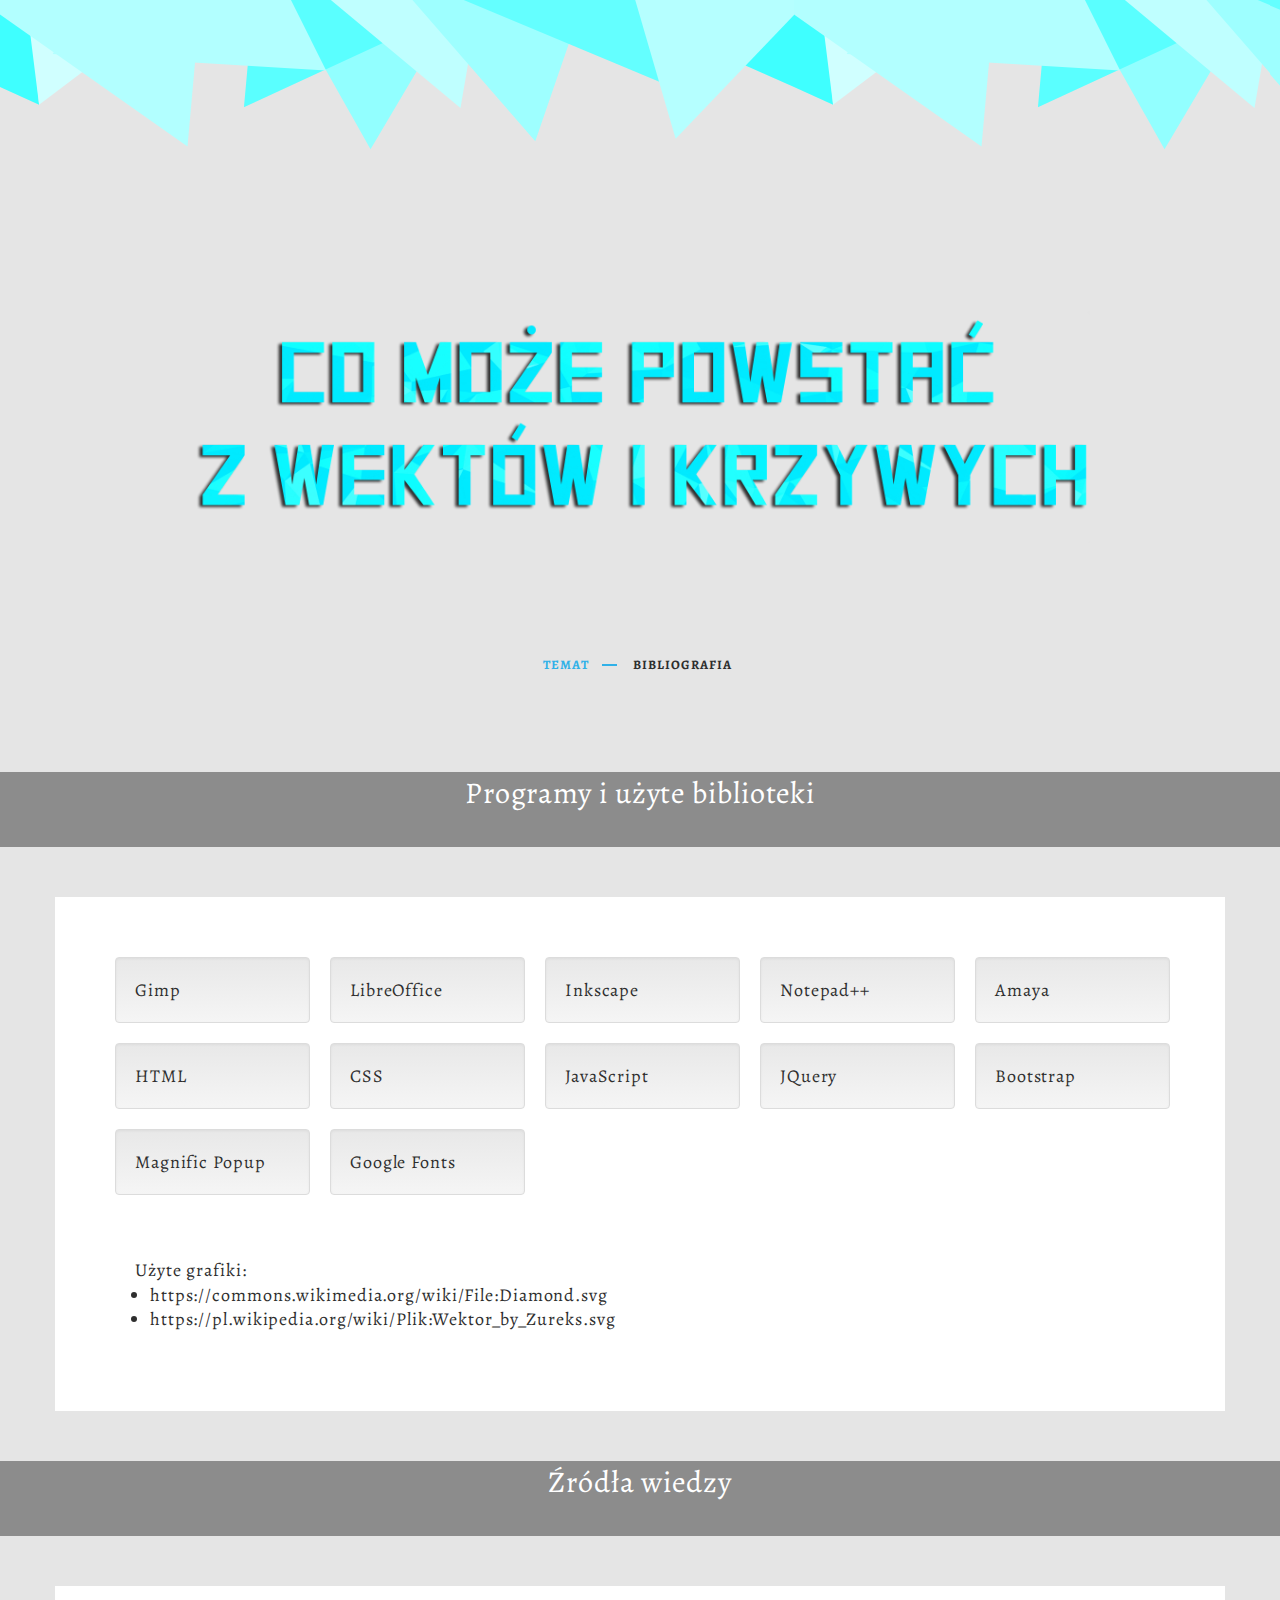
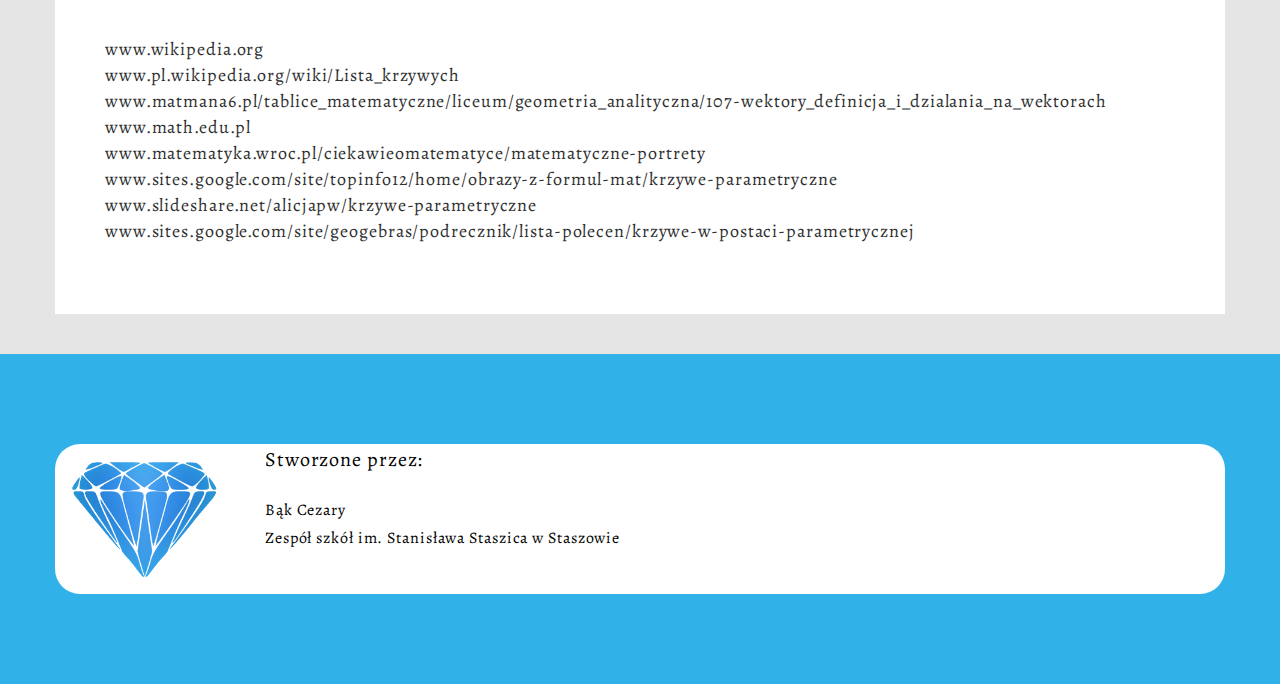
<file: bibliografia.html>
<!DOCTYPE html>
<!--[if lt IE 7]>      <html class="no-js lt-ie9 lt-ie8 lt-ie7"> <![endif]-->
<!--[if IE 7]>         <html class="no-js lt-ie9 lt-ie8"> <![endif]-->
<!--[if IE 8]>         <html class="no-js lt-ie9"> <![endif]-->
<!--[if gt IE 8]><!--> <html class="no-js" lang="pl"> <!--<![endif]-->
	<head>
		<meta charset="utf-8">
		<meta http-equiv="X-UA-Compatible" content="IE=edge">
		<title>Co może powstać z wektorów i krzywych</title>
		<meta name="viewport" content="width=device-width, initial-scale=1">
		<meta name="description" content="Zobaczyć matematyke: Co może powstać z wektorów i krzywych" />
		<meta name="keywords" content="grafika wektorowa, zobaczyć matematykę, geometria" />
		<meta name="author" content="Bąk Cezary" />

		<link rel="shortcut icon" href="img/logo.ico">
		<link href='https://fonts.googleapis.com/css?family=Alegreya&subset=latin,latin-ext' rel='stylesheet' type='text/css'>
		<link rel="stylesheet" href="css/bootstrap.min.css">
		<link rel="stylesheet" href="css/bootstrap-theme.min.css">
		<link rel="stylesheet" href="css/style.css">
		<!-- FOR IE9 below -->
		<!--[if lt IE 9]>
		<script src="js/modernizr.js"></script>
		<script src="js/respond.min.js"></script>
		<![endif]-->
		<script src="js/jquery-3.1.1.min.js"></script>
		<script type="text/javascript">var stronavariable = false;</script>
	</head>
	<body>
	<div class="banner-background">&nbsp;</div>
		<header id="header">

			<div id="logo" class="text-center">
				<a href="index.html">
					<img src="img/tytul.png" width="900" height="350" alt="Co może powstać z wektorów i krzywych">
				</a>
				
			</div>
			<div id="main-nav">
				<nav id="nav">
					<ul>
						<li class="active">
							<a href="index.html">Temat</a>
						</li>
						<li>
							<a href="bibliografia.html" >Bibliografia</a>
						</li>
					</ul>
				</nav>
			</div>
		</header>

		<main>
			<div class="row div-breaker"><div style="color: white"><h1>Programy i użyte biblioteki</h1></div></div>

			<div class="container div-temat">
				<div class="inside">
				<div class="row">
					<div class="container">
						<div class="row bibliowell">
							<div class="well col-md-2">Gimp</div>
							<div class="well col-md-2">LibreOffice</div>
							<div class="well col-md-2">Inkscape</div>
							<div class="well col-md-2">Notepad++</div>
							<div class="well col-md-2">Amaya</div>
						</div>
						<div class="row bibliowell">
							<div class="well col-md-2">HTML</div>
							<div class="well col-md-2">CSS</div>
							<div class="well col-md-2">JavaScript</div>
							<div class="well col-md-2">JQuery</div>
							<div class="well col-md-2">Bootstrap</div>
						</div>
						<div class="row bibliowell">
							<div class="well col-md-2">Magnific Popup</div>
							<div class="well col-md-2">Google Fonts</div>
						</div>
					</div>
				</div>
				<br/>
				<br/>
				<div class="container">
					Użyte grafiki:
					<ul>
						<li>
							https://commons.wikimedia.org/wiki/File:Diamond.svg
						</li>
						<li>
							https://pl.wikipedia.org/wiki/Plik:Wektor_by_Zureks.svg
						</li>
					</ul>
				</div>
				
				</div>
			</div>

			<div class="row div-breaker"><div style="color: white"><h1>Źródła wiedzy</h1></div></div>

			<div class="container div-temat">
				<div class="row">
					<div class="inside">
					www.wikipedia.org<br />
					www.pl.wikipedia.org/wiki/Lista_krzywych<br />
					www.matmana6.pl/tablice_matematyczne/liceum/geometria_analityczna/107-wektory_definicja_i_dzialania_na_wektorach<br />
					www.math.edu.pl<br />
					www.matematyka.wroc.pl/ciekawieomatematyce/matematyczne-portrety<br/>
					www.sites.google.com/site/topinfo12/home/obrazy-z-formul-mat/krzywe-parametryczne<br />
					www.slideshare.net/alicjapw/krzywe-parametryczne<br/>
					www.sites.google.com/site/geogebras/podrecznik/lista-polecen/krzywe-w-postaci-parametrycznej<br/>
					</div>
				</div>
			</div>

		</main>
		
		<footer id="footer">
			<div class="container">
				<div class="row" style="background-color: #fff;  border-radius: 25px;">
				<div class="col-sm-12 col-md-2 col-lg-2 col-xl-2" >
					<div class="logo">&nbsp;</div>
				</div>
				<div class="col-sm-12 col-md-10 col-lg-10 col-xl-10 copyright vcenter">
				<h3>Stworzone przez:</h3>
				<h4>Bąk Cezary <br/>
				Zespół szkół im. Stanisława Staszica w Staszowie</h4>
				</div>
				</div>	
			</div>
		</footer>
		<a href="#" class="gotop">&#x25B2;</a>
			
		
		<script src="js/bootstrap.js"></script>
		<script type="text/javascript" src="js/scripts.js"></script>	
	</body>
</html>
</file>
<file: css/style.css>
/*
Created by Cezary Bąk
Theme color: #30b1e8;
*/
body {
  font-family: 'Alegreya', sans-serif;
  font-size: 18px;
  line-height: 26px;
  color: #2e2e2e;
  font-weight: 300;
  letter-spacing: .05em;
  background-color: rgba(0,0,0,0.1);
}

::-webkit-selection {
  color: #ffffff;
  background: #30b1e8;
}

::-moz-selection {
  color: #ffffff;
  background: #30b1e8;
}

::selection {
  color: #ffffff;
  background: #30b1e8;
}

a {
  -webkit-transition: all 0.5s ease;
  -moz-transition: all 0.5s ease;
  -ms-transition: all 0.5s ease;
  -o-transition: all 0.5s ease;
  transition: all 0.5s ease;
}
a:hover, a:active, a:focus {
  outline: none;
  text-decoration: none;
}
h1, .h1, h2, .h2, h3, .h3, h4, .h4, h5, .h5, h6, .h6 {
  margin: 0 0 20px 0;
  padding: 0;
  font-family: 'Alegreya', sans-serif;
  font-weight: 400;
}

h1, .h1 {
  font-size: 30px;
  line-height: 42px;
}

h2, .h2 {
  font-size: 26px;
  line-height: 38px;
}

h3, .h3 {
  font-size: 20px;
  line-height: 32px;
}

h4, .h4 {
  font-size: 16px;
  line-height: 28px;
}

h5, .h5 {
  font-size: 14px;
  line-height: 24px;
}

h6, .h6 {
  font-size: 12px;
  line-height: 24px;
}

ul, ol {
  padding-left: 15px;
  line-height: 26px;
}
ul ul, ul ol, ol ul, ol ol {
  padding-left: 25px;
}

p, img {
  margin: 0 0 20px 0;
}

ul, ol {
  padding-left: 15px;
  line-height: 24px;
}
ul ul, ul ol, ol ul, ol ol {
  padding-left: 25px;
}


#tytul{
  height: 900px;
  width: 350px;
  background-image: url("../img/tytul14.png");
  opacity: 0.9;
  background-size: 900px 350px;
  background-repeat: no-repeat;
}

#header {
  margin-top: 7em;
  margin-bottom: 7em;
}

#header #logo a{
  margin-bottom: .7em;
  list-style: none;
  color: #30b1e8;
}
#header #logo a:hover{
  margin-bottom: .7em;
}

#header #main-nav {
  display: block;
  padding: 5px 0;
  float: left;
  margin-bottom: 1em;
  width: 100%;
}

#header #nav {
  text-align: center;
}

#header #nav li {
  display: inline-block;
  list-style: none;
  position: relative;
  padding-right: 20px;
}

#header #nav li a {
  font-weight: 700;
  font-size: 13px;
  text-transform: uppercase;
  letter-spacing: 1px;
  color: #2e2e2e;
  padding: 4px 10px;
}

#header #nav li a:hover {
  color: #30b1e8;
}

#header #nav li::after {
  position: absolute;
  right: 2px;
  top: 50%;
  content: '';
  height: 2px;
  width: 15px;
  background: #30b1e8;
}

#header #nav li:last-child::after {
  width: 0;
  height: 0;
  background: none;
  content: '';
}

#header #nav li.active a {
  color: #30b1e8;
}

.adno {
  font-size: 12px;
  color: #8c8c8c;
}

.gotop {
  position: fixed;
  bottom: 20px;
  right: 20px;
  display: none;
  color: #ffffff !important;
  background: rgba(0, 0, 0, 0.5);
  padding: 10px 15px 10px 15px;
  border-radius: 6px;
  z-index: 18;
}

#footer {
  padding: 5em 0;
  background: #30b1e8;
  color: #fff;
  font-weight: 900;
}
#footer a {
  color: #bababa;
  border-bottom: 1px solid transparent;
}
#footer a:hover, #footer a:active, #footer a:focus {
  outline: none;
  color: #2e2e2e;
  border-bottom: 1px solid #7ee383;
}
#footer ul {
  padding: 0;
  margin: 0;
}
#footer ul li {
  padding: 0;
  margin: 0;
  list-style: none;
  margin-bottom: 10px;
}
#footer .copyright {
  font-size: 13px;
}
#footer .footer-widget {
  margin-bottom: 10px;
}
#footer .copyright {
  color: #000;
}

.div-temat {
	background-color: #fff;
  margin-top: 40px;
  margin-bottom: 40px;
  padding-bottom: 20px;
}

.div-temat .inside {
	padding: 50px;
}

.div-breaker {
	background-color: #8c8c8c;
	width: 100%;
	height: 75px;
	margin: 50px 0px 50px 0px;
  text-align: center;
}
.banner-background {
  background-image: url("../img/tlo.svg");
  height: 150px;
}
.txt-center {
  text-align: center;
}
.vcenter {
    vertical-align: middle;
    display: inline-block;
}
.logo {
  height: 150px;
  width: 150px;
  background-image: url("../img/logo.png");
  background-size: 150px 150px;
  background-repeat: no-repeat;
}
.bibliowell div{
  margin: 10px;
}
.napis div *
{
  margin-left: auto;
  margin-right: auto;
}
.napisy-koncowe
{
  text-align: center;
}
#anim-tab-content
{
  border: 1px solid;
  padding: 5px;
}
.collapse {
  display: none;
}
.guzik {
   box-sizing: border-box;
    -webkit-box-sizing: border-box;
    -moz-box-sizing: border-box;
    padding: 1.2% 3% 1.2% 3%;
    background: #30b1e8;
    border-bottom: 2px solid #a0e2ff;
    border-top-style: none;
    border-right-style: none;
    border-left-style: none;    
    color: #fff;
}
input[type="button"]{
    box-sizing: border-box;
    -webkit-box-sizing: border-box;
    -moz-box-sizing: border-box;
    padding: 1% 3% 1% 3%;
    background: #30b1e8;
    border-bottom: 2px solid #a0e2ff;
    border-top-style: none;
    border-right-style: none;
    border-left-style: none;    
    color: #fff;
}

input[type="button"]:hover, .guzik:hover{
    background: #a0e2ff;
}

label.fileupl input[type="file"] {
    position: fixed;
    top: -1000px;
}

.fileupl {
    box-sizing: border-box;
    -webkit-box-sizing: border-box;
    -moz-box-sizing: border-box;
    padding: 1% 3% 1% 3%;
    background: #30b1e8;
    border-bottom: 2px solid #a0e2ff;
    border-top-style: none;
    border-right-style: none;
    border-left-style: none;    
    color: #fff;
    margin: 0;
}
.fileupl:hover {
    background: #a0e2ff;
}
.fileupl:active {
    background: #a0e2ff;
}
.fileupl :invalid + span {
    color: #A44;
}
.fileupl :valid + span {
    color: #4A4;
}
.shadow{
  box-shadow: 0px 0px 10px #30b1e8;
}
#szyfr_progress{
  font-family: Verdana,sans-serif;
  text-align: center;
}
.szyfry-text{
  margin-top: 20px;
}
.white-popup-block {
    background: #FFF;
    padding: 20px 30px;
    text-align: left;
    max-width: 650px;
    margin: 40px auto;
    position: relative;
}
.warning{
  color: #ff0000;
  display: none;
}
.hidden{
  display: none;
}
.ilus{
  float:right;
}
</file>
